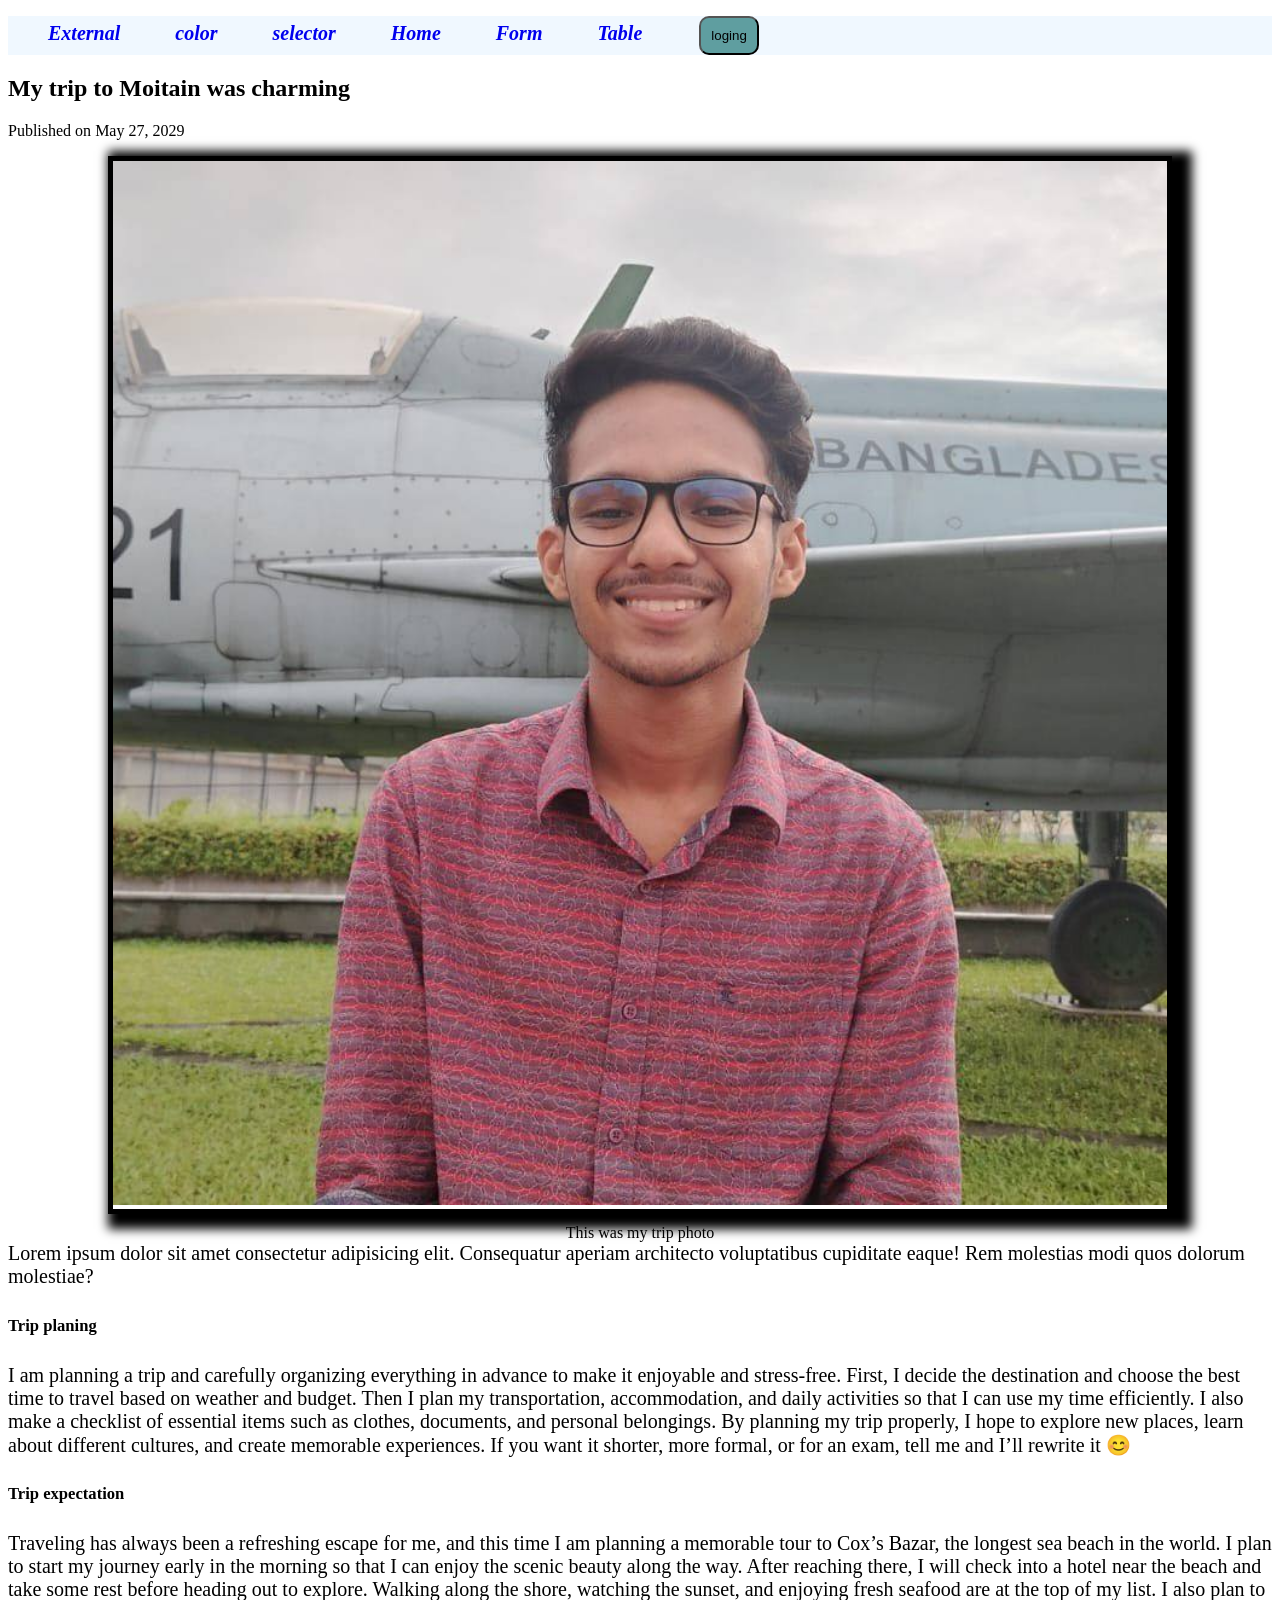
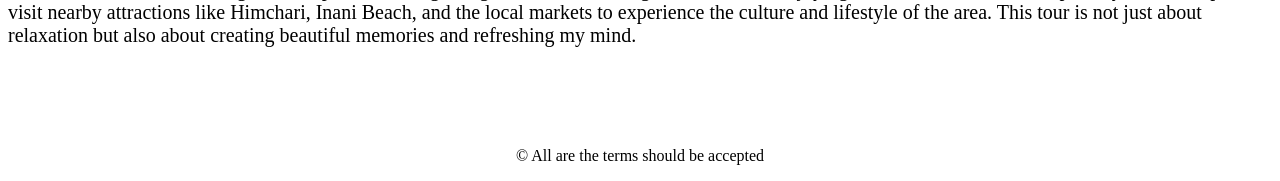
<file: index.html>
<!DOCTYPE html>
<html lang="en">
<head>
    <meta charset="UTF-8">
    <meta name="viewport" content="width=device-width, initial-scale=1.0">
    <title>HTml_5</title>
    <link rel="stylesheet" href="style/html_5.css">
    <link rel="shortcut icon" href="https://e7.pngegg.com/pngimages/780/934/png-clipart-html-logo-html5-logo-icons-logos-emojis-tech-companies-thumbnail.png" type="image/x-icon">
</head>
<body>
    <header>
        <nav>
            <ul>
                <li>
                    <a href="MY first css/external.html"><b>External</a></b>
                </li>
                <li>
                    <a href="MY first css/color.html"><b>color</a></b>
                </li>
                <li>
                    <a href="MY first css/selector.html"><b>selector</a></b>
                </li>
                <li>
                    <a href="nothing.html"><b>Home</b></a>
                </li>
                <li>
                    <a href="html_5/form.html"><b>Form</b></a>
                </li>
                <li>
                    <a href="html_5/table.html" target="_blank"><b>Table</b></a>
                </li>
                <li>
                    <button>loging</button>
                </li>
            </ul>
        </nav>
    </header>
    <main>
        <article>
            <header>
                <h2>
                    My trip to Moitain was charming
                </h2>
                <p>Published on <time datetime="2025-05-27">May 27, 2029</time></p>
                <figure>
                    <img width="100%" src="learn html/images/naimul.jpg" alt="">
                </figure>
                <figcaption>This was my trip photo</figcaption>
            </header>
            <section>Lorem ipsum dolor sit amet consectetur adipisicing elit. Consequatur aperiam architecto voluptatibus cupiditate eaque! Rem molestias modi quos dolorum molestiae?</section>
            <section>
                <h5>Trip planing</h5>
                <p>I am planning a trip and carefully organizing everything in advance to make it enjoyable and stress-free. First, I decide the destination and choose the best time to travel based on weather and budget. Then I plan my transportation, accommodation, and daily activities so that I can use my time efficiently. I also make a checklist of essential items such as clothes, documents, and personal belongings. By planning my trip properly, I hope to explore new places, learn about different cultures, and create memorable experiences.

If you want it shorter, more formal, or for an exam, tell me and I’ll rewrite it 😊</p>
            </section>
            <section>
                <h5>Trip expectation</h5>
                <p>Traveling has always been a refreshing escape for me, and this time I am planning a memorable tour to Cox’s Bazar, the longest sea beach in the world. I plan to start my journey early in the morning so that I can enjoy the scenic beauty along the way. After reaching there, I will check into a hotel near the beach and take some rest before heading out to explore. Walking along the shore, watching the sunset, and enjoying fresh seafood are at the top of my list. I also plan to visit nearby attractions like Himchari, Inani Beach, and the local markets to experience the culture and lifestyle of the area. This tour is not just about relaxation but also about creating beautiful memories and refreshing my mind.</p>
            </section>
        </article>
    </main>
    <footer>
        <p>&copy; All are the terms should be accepted</p>
    </footer>
</body>
</html>
</file>
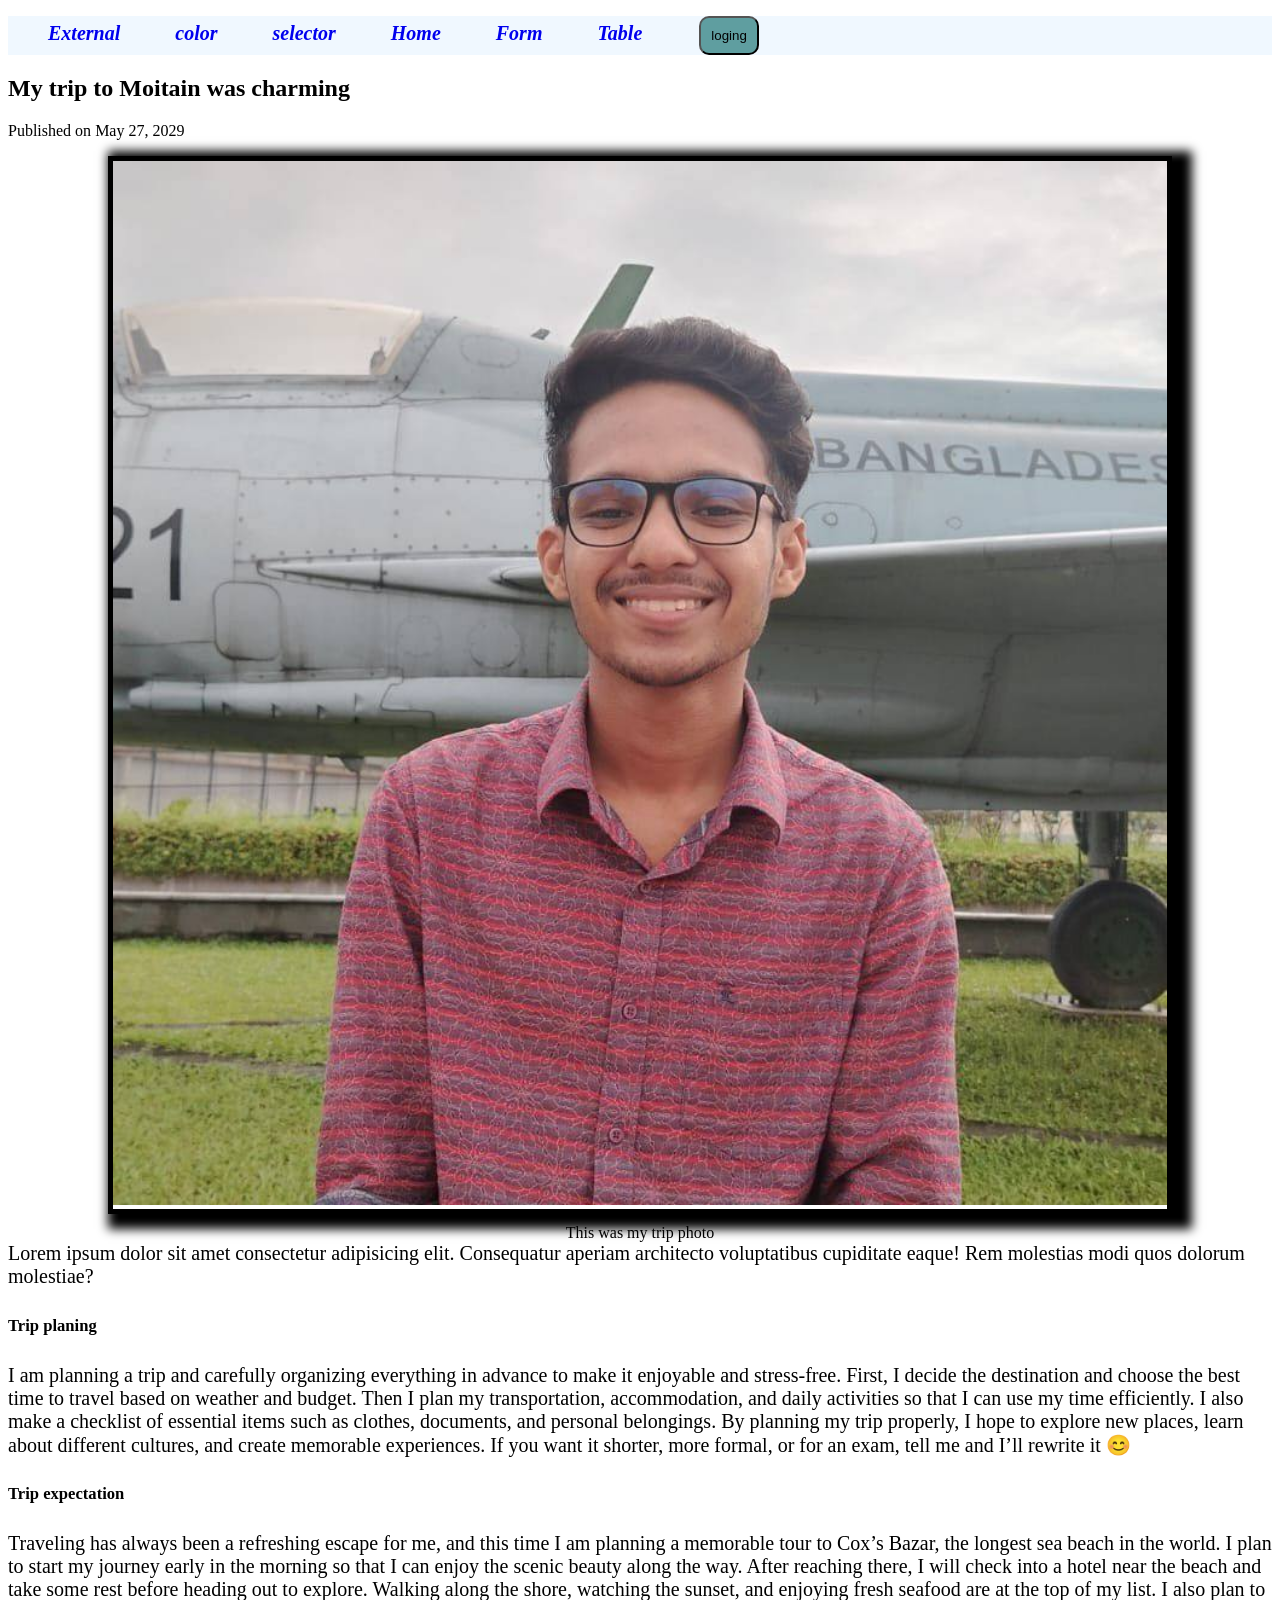
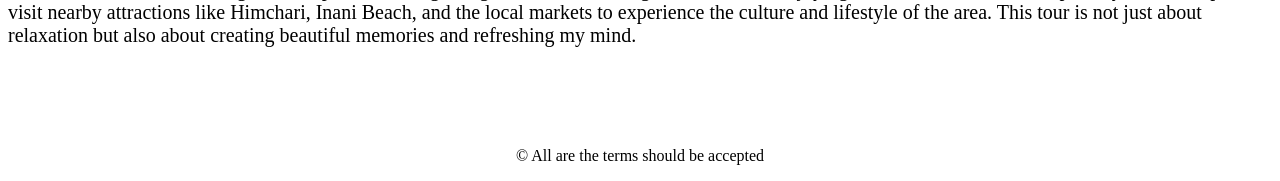
<file: html_5.html>
<!DOCTYPE html>
<html lang="en">
<head>
    <meta charset="UTF-8">
    <meta name="viewport" content="width=device-width, initial-scale=1.0">
    <title>HTml_5</title>
    <link rel="stylesheet" href="/style/html_5.css">
    <link rel="shortcut icon" href="https://e7.pngegg.com/pngimages/780/934/png-clipart-html-logo-html5-logo-icons-logos-emojis-tech-companies-thumbnail.png" type="image/x-icon">
</head>
<body>
    <header>
        <nav>
            <ul>
                <li>
                    <a href="/MY first css/external.html"><b>External</a></b>
                </li>
                <li>
                    <a href="/MY first css/color.html"><b>color</a></b>
                </li>
                <li>
                    <a href="/MY first css/selector.html"><b>selector</a></b>
                </li>
                <li>
                    <a href="nothis.htm"><b>Home</b></a>
                </li>
                <li>
                    <a href="/html_5/form.html"><b>Form</b></a>
                </li>
                <li>
                    <a href="/html_5/table.html" target="_blank"><b>Table</b></a>
                </li>
                <li>
                    <button>loging</button>
                </li>
            </ul>
        </nav>
    </header>
    <main>
        <article>
            <header>
                <h2>
                    My trip to Moitain was charming
                </h2>
                <p>Published on <time datetime="2025-05-27">May 27, 2029</time></p>
                <figure>
                    <img width="100%" src="/learn html/images/naimul.jpg" alt="">
                </figure>
                <figcaption>This was my trip photo</figcaption>
            </header>
            <section>Lorem ipsum dolor sit amet consectetur adipisicing elit. Consequatur aperiam architecto voluptatibus cupiditate eaque! Rem molestias modi quos dolorum molestiae?</section>
            <section>
                <h5>Trip planing</h5>
                <p>I am planning a trip and carefully organizing everything in advance to make it enjoyable and stress-free. First, I decide the destination and choose the best time to travel based on weather and budget. Then I plan my transportation, accommodation, and daily activities so that I can use my time efficiently. I also make a checklist of essential items such as clothes, documents, and personal belongings. By planning my trip properly, I hope to explore new places, learn about different cultures, and create memorable experiences.

If you want it shorter, more formal, or for an exam, tell me and I’ll rewrite it 😊</p>
            </section>
            <section>
                <h5>Trip expectation</h5>
                <p>Traveling has always been a refreshing escape for me, and this time I am planning a memorable tour to Cox’s Bazar, the longest sea beach in the world. I plan to start my journey early in the morning so that I can enjoy the scenic beauty along the way. After reaching there, I will check into a hotel near the beach and take some rest before heading out to explore. Walking along the shore, watching the sunset, and enjoying fresh seafood are at the top of my list. I also plan to visit nearby attractions like Himchari, Inani Beach, and the local markets to experience the culture and lifestyle of the area. This tour is not just about relaxation but also about creating beautiful memories and refreshing my mind.</p>
            </section>
        </article>
    </main>
    <footer>
        <p>&copy; All are the terms should be accepted</p>
    </footer>
</body>
</html>
</file>
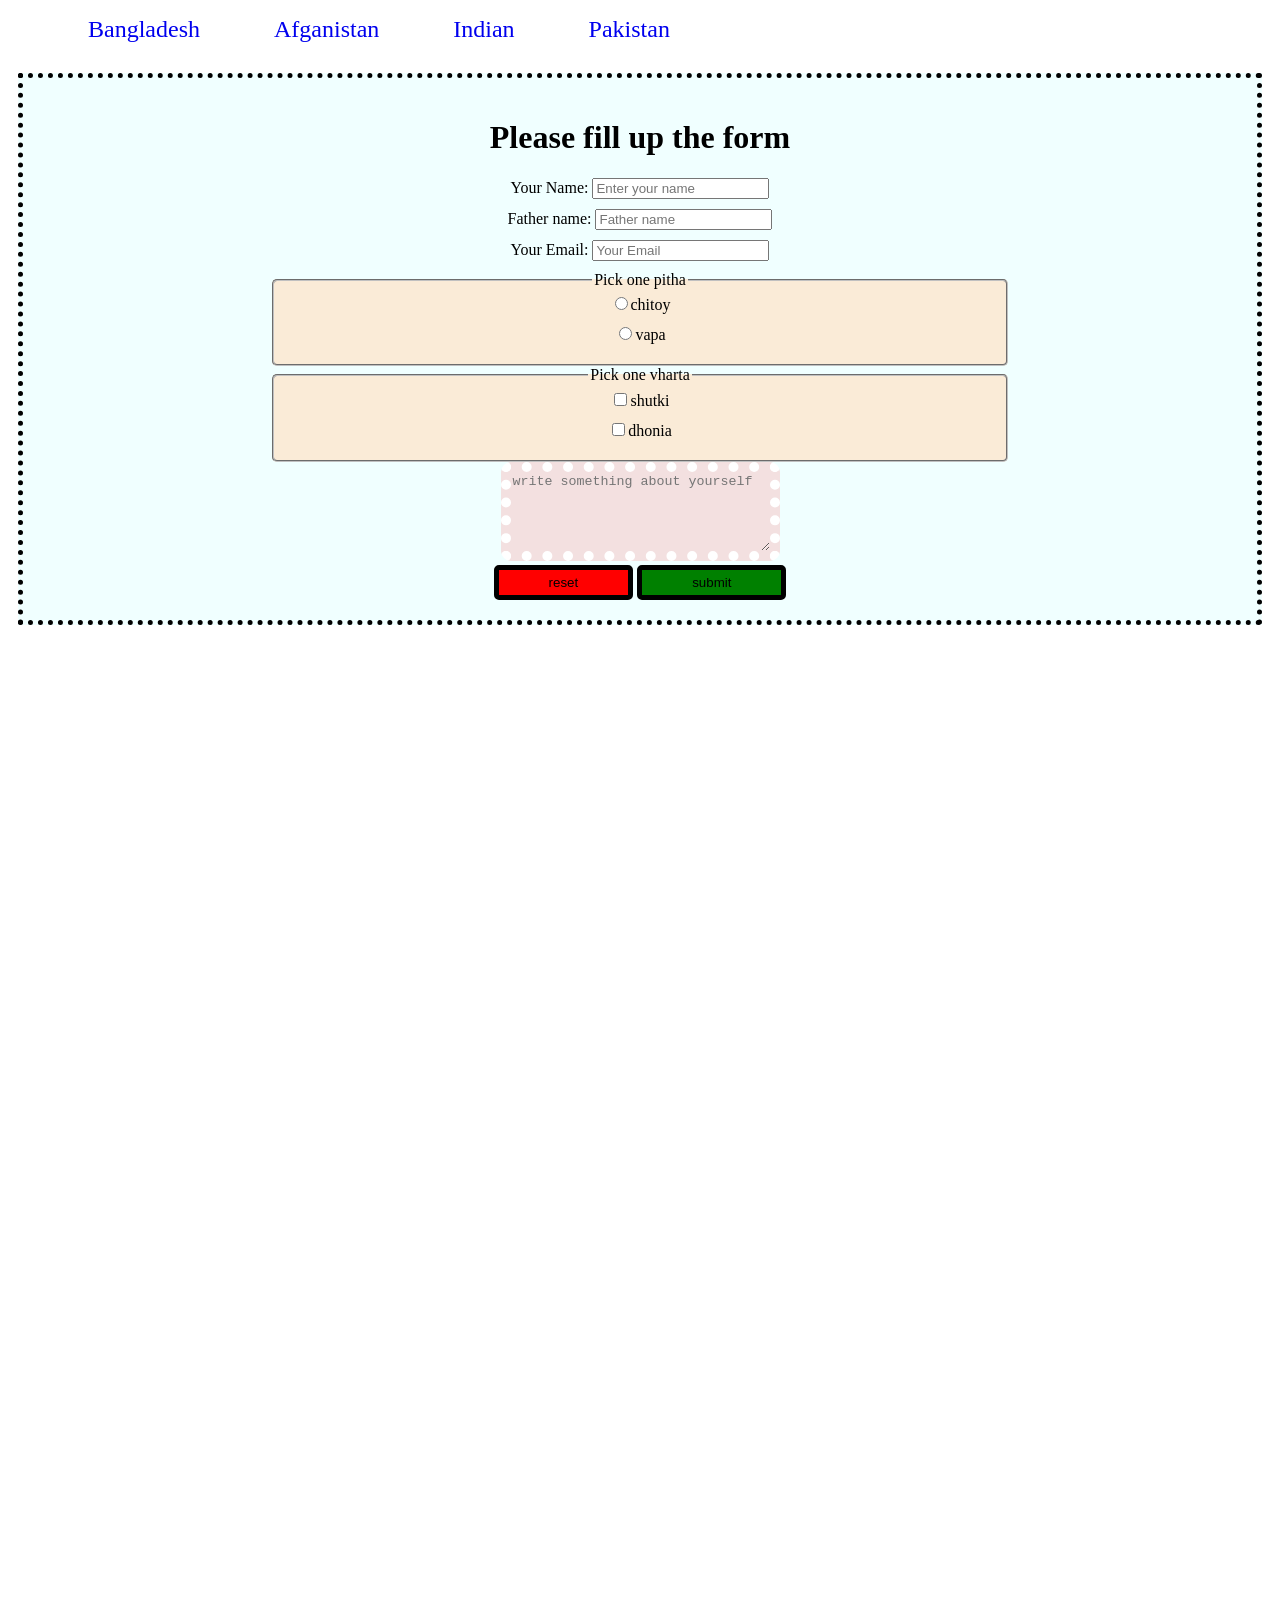
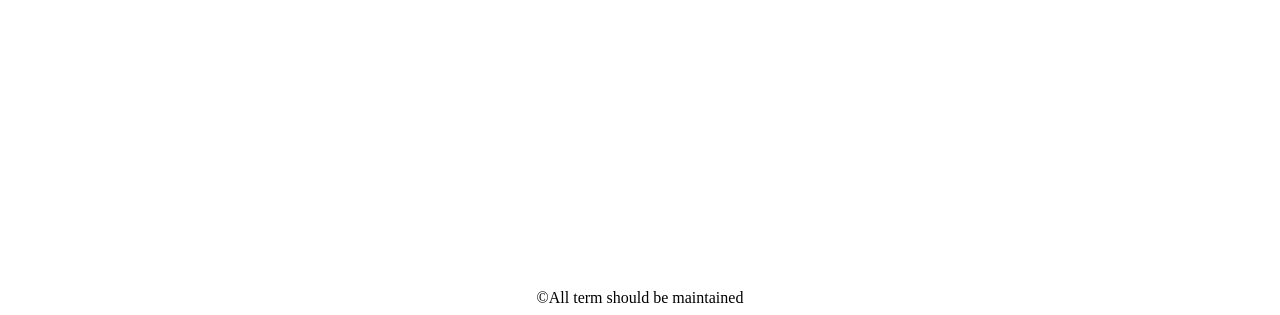
<file: html_5/form.html>
<!DOCTYPE html>
<html lang="en">
<head>
    <meta charset="UTF-8">
    <meta name="viewport" content="width=device-width, initial-scale=1.0">
    <title>Jamal er ma er pitha ghor</title>
    <link rel="stylesheet" href="/style/form.css">
</head>
<body>
    <nav>
        <ul>
           <li><a href="bangladesh.html">Bangladesh</a></li>
           <li><a href="Afganistan.html">Afganistan</a></li>
           <li><a href="india.html">Indian</a>
        <ul class="dropdown">
           <li><a href="bangladesh.html">Bangladesh</a></li>
           <li><a href="Afganistan.html">Afganistan</a></li>
           <li><a href="india.html">Indian</a></li>
           <li><a href="pakistan.html">Pakistan</a></li>

        </ul>
        </li>
           <li><a href="pakistan.html">Pakistan</a></li>

        </ul>
    </nav>
    <div>
    <header>
    <h1>
        Please fill up the form
    </h1>
        </header>
        <main>
            <section>
            <form action="">
                <label for="name">Your Name:
                    <input type="name" placeholder="Enter your name">
                </label>
                <label for="father_name">Father name:
                    <input type="Father name" placeholder="Father name">
                </label>
                <label for="email">Your Email:
                    <input type="email" name="" id="email" placeholder="Your Email">
                </label>
                <fieldset>
                    <legend>Pick one pitha</legend>
                <label for="chitoy">
                    <input type="radio" name="pitha" id="chitoy">chitoy
                </label>
                <label for="vapa">
                    <input type="radio" name="pitha" id="vapa">vapa
                </label>
                </fieldset>
                <fieldset>
                    <legend>
                        Pick one vharta
                    </legend>
                    <label for="shutki">
                        <input type="checkbox" name="vharta" id=" ">shutki
                    </label>
                    <label for="dhonia">
                        <input type="checkbox" name="vharta" id="">dhonia
                    </label>
                </fieldset>
                <textarea name="Write something" id="textarea" cols="30" rows="5" placeholder="write something about yourself"></textarea><br>
                <input type="reset" value="reset" id="reset">
                <input type="submit" value="submit" id="submit">
            </form>
            </section>
            </div>
        </main>
    <footer>
        &copy;All term should be maintained
    </footer>
</body>
</html>
</file>
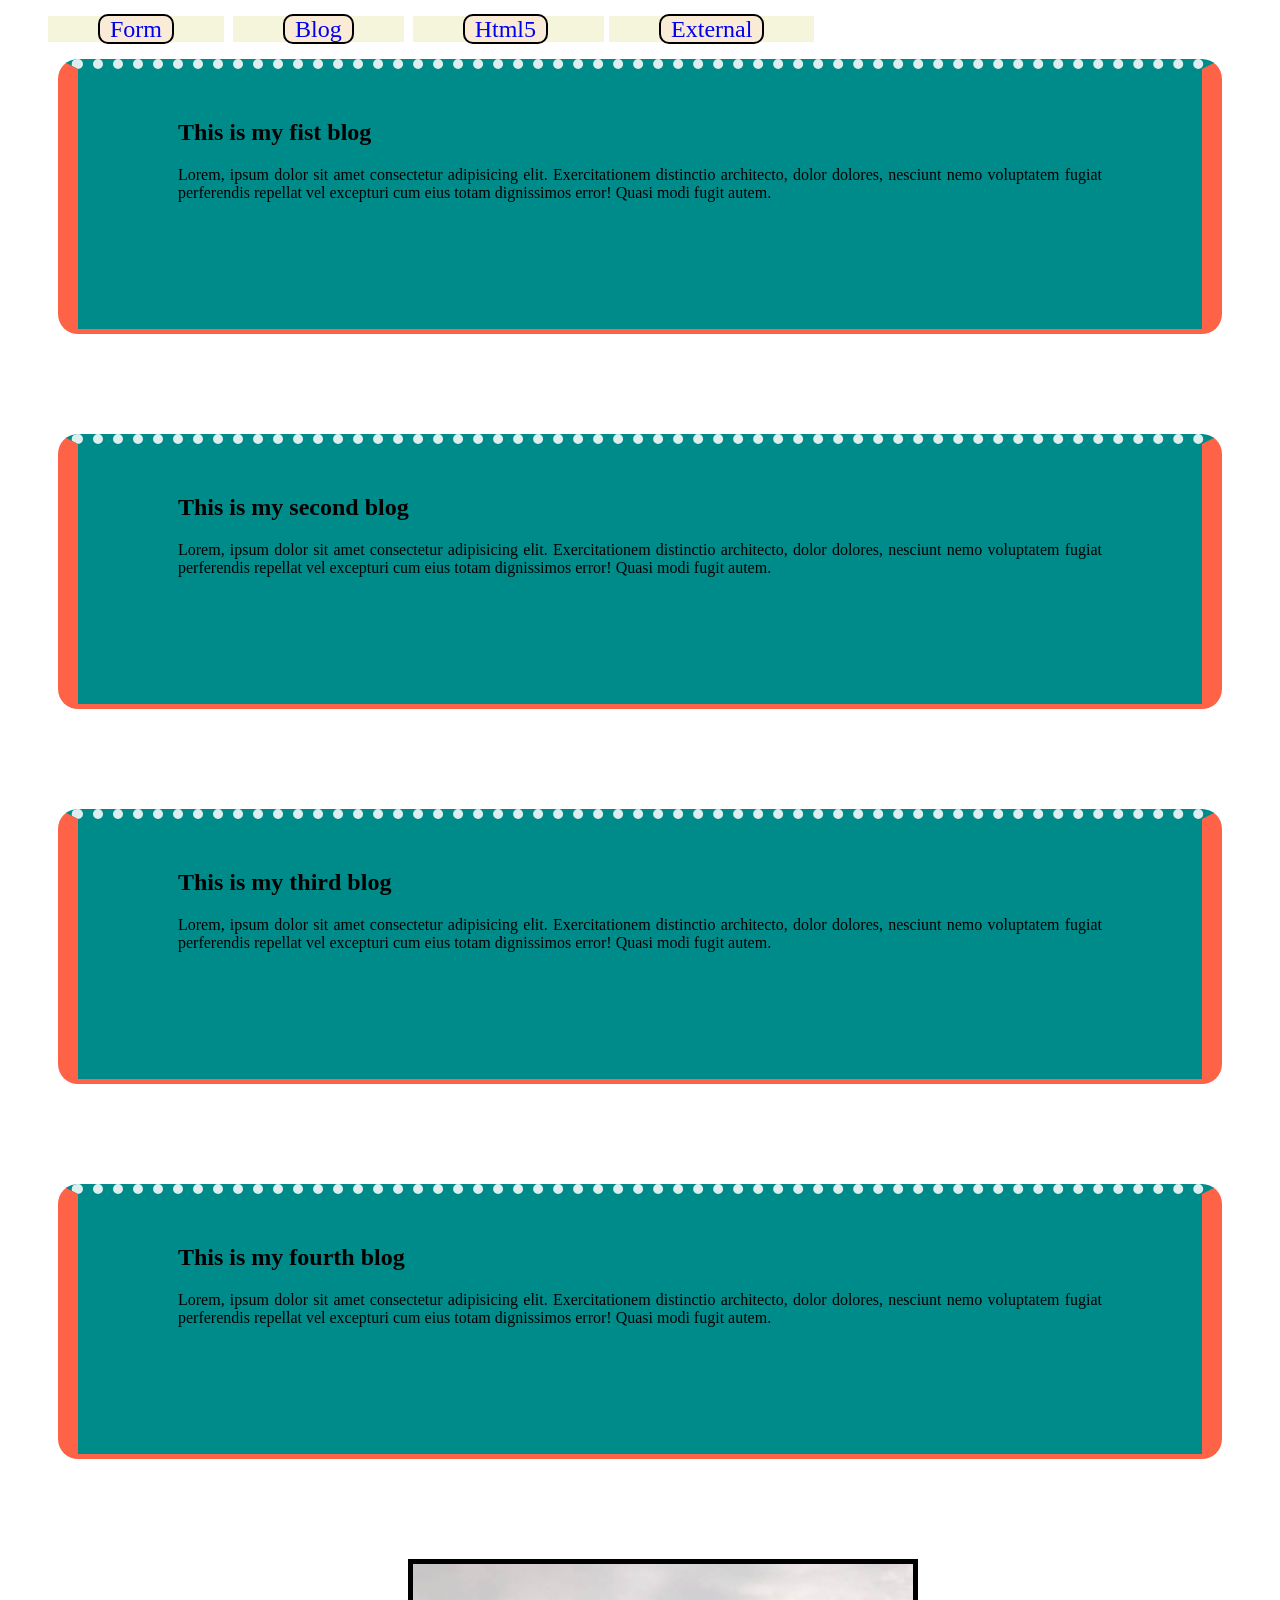
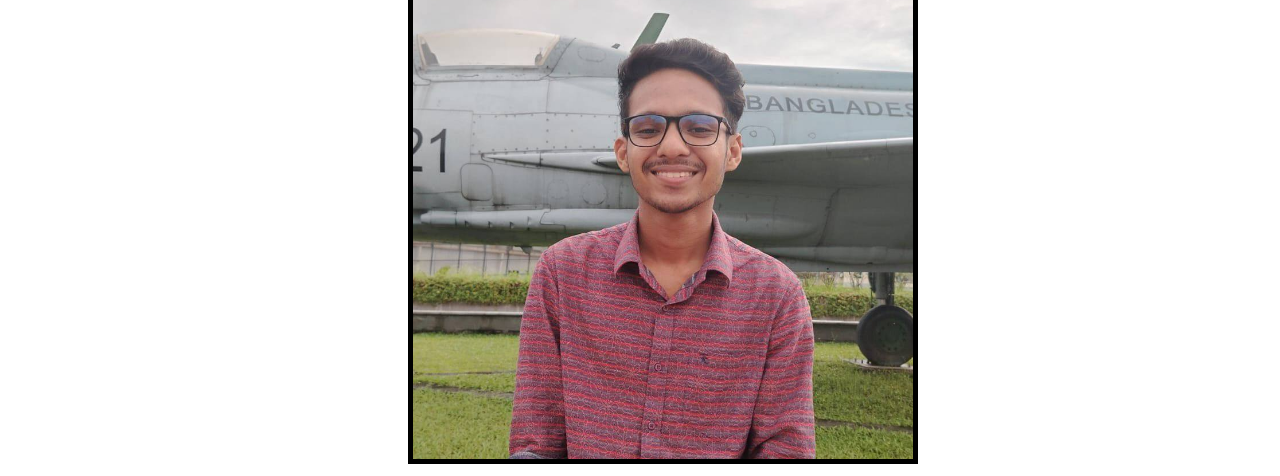
<file: MY first css/blogs.html>
<!DOCTYPE html>
<html lang="en">
<head>
    <meta charset="UTF-8">
    <meta name="viewport" content="width=device-width, initial-scale=1.0">
    <title>MY developer BLogs</title>
    <style>
        .blog{
            margin: 10px 50px 100px;
            background-color: darkcyan;
            border: 5px solid tomato;
            border-right: 20px solid tomato;
            border-left: 20px solid tomato;
            border-radius: 20px;
            border-top: 10px dotted rgb(220, 238, 238);
            text-align: justify;
            padding: 30px 100px;
            /* width: 50%; */
            height: 200px;
            /* border-bottom: none; */
        }
        img{
            width: 500px;
            margin-left: 400px;
            margin-top: none;
            border: 5px solid black;
        }
        nav li{
            display: inline;
            font-size: x-large;
            margin-right: 5px;
            background-color: beige;

        }
        nav a{
            text-decoration: none;
            margin: 50px;
            border: 2px solid black;
            background-color: antiquewhite;
            padding-left: 10px;
            padding-right: 10px;
            border-radius: 10px;

            
        }
        nav a:hover{
            background-color: green;
        }
    </style>
</head>
<body>
        <header>
        <nav>
            <ul>
                <li class="border"><a href="/html_5/form.html">Form</a></li>
                <li class="border"><a href="/MY first css/blogs.html">Blog</a></li>
                <li class="border"><a href="/html_5/html_5.html">Html5</a>
                
                </li>
                <li class="border"><a href="/MY first css/external.html">External</a></li>
            </ul>
        </nav>
    </header>
    <div class="blog">
        <h2>This is my fist blog</h2>
        <p>Lorem, ipsum dolor sit amet consectetur adipisicing elit. <span>Exercitationem distinctio</span> architecto, dolor dolores, nesciunt nemo voluptatem fugiat perferendis repellat vel excepturi cum eius totam dignissimos error! Quasi modi fugit autem.</p>
    </div>
    <div class="blog">
        <h2>This is my second blog</h2>
        <p>Lorem, ipsum dolor sit amet consectetur adipisicing elit. Exercitationem distinctio architecto, dolor dolores, nesciunt nemo voluptatem fugiat perferendis repellat vel excepturi cum eius totam dignissimos error! Quasi modi fugit autem.</p>
    </div>
    <div class="blog">
        <h2>This is my third blog</h2>
        <p>Lorem, ipsum dolor sit amet consectetur adipisicing elit. Exercitationem distinctio architecto, dolor dolores, nesciunt nemo voluptatem fugiat perferendis repellat vel excepturi cum eius totam dignissimos error! Quasi modi fugit autem.</p>
    </div>
    <div class="blog">
        <h2>This is my fourth blog</h2>
        <p>Lorem, ipsum dolor sit amet consectetur adipisicing elit. Exercitationem distinctio architecto, dolor dolores, nesciunt nemo voluptatem fugiat perferendis repellat vel excepturi cum eius totam dignissimos error! Quasi modi fugit autem.</p>
    </div>
    <img src="/learn html/images/naimul.jpg" alt="">
</body>
</html>
</file>
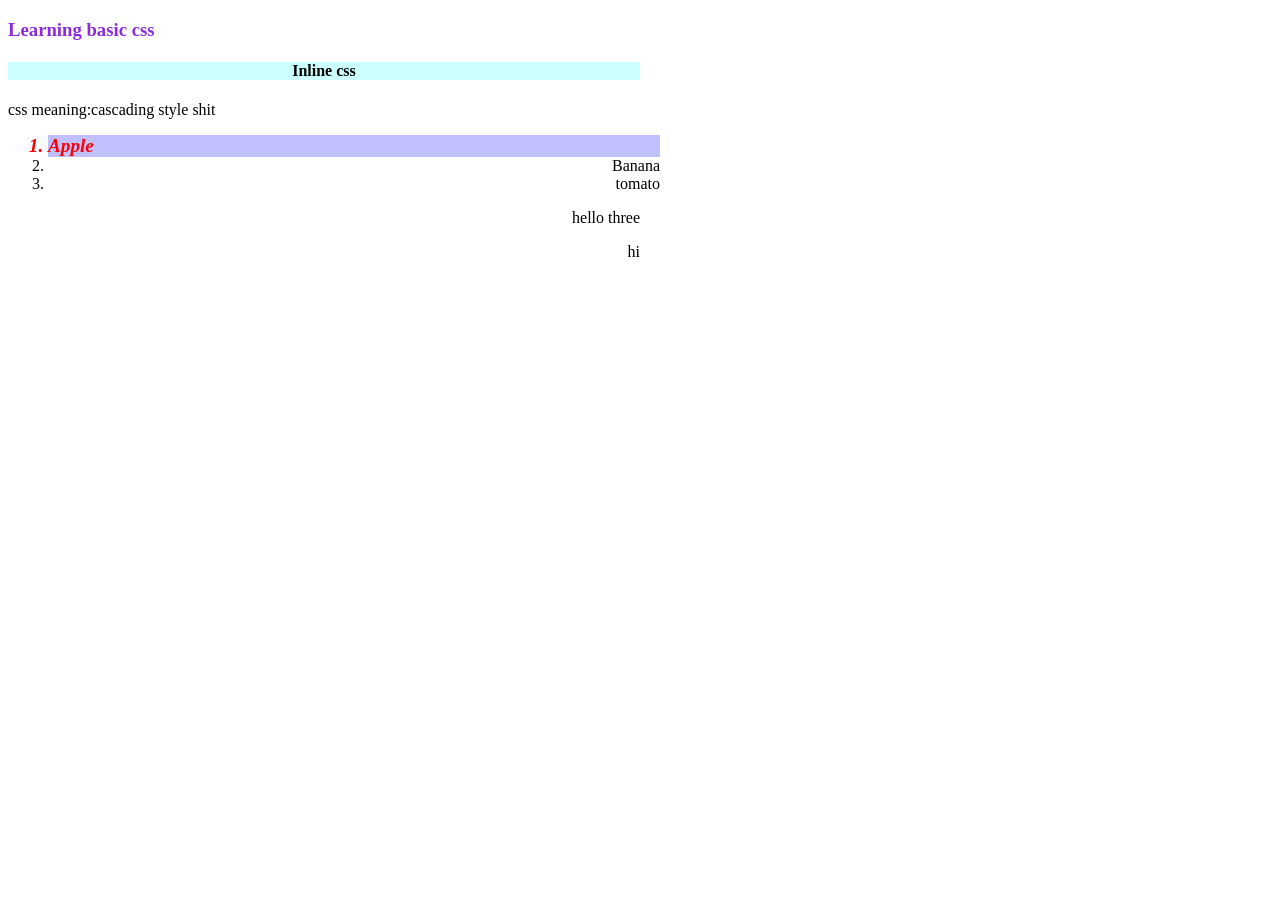
<file: MY first css/color.html>
<!DOCTYPE html>
<html lang="en">
<head>
    <meta charset="UTF-8">
    <meta name="viewport" content="width=device-width, initial-scale=1.0">
    <title>Explore basic css</title>
    <style>
        #short{
            color: red;
            background-color: rgba(0, 0, 255, 0.247);
            width: 50%;
            font-size: larger;
            font-weight: bold;
            font-style: italic;
        }
        li{
            color: rgba(148, 182, 26, 0.582);
        }
        h4{
            width: 50%;
            text-align: center;
        }
        .student{
            color: black;
            text-align: right;
            width: 50%;   
        }
    </style>
</head>
<body>
    <h3 style="color: blueviolet;">Learning basic css</h3>
    <h4 style="background-color: rgba(0, 255, 255, 0.199);">Inline css</h4>
    <p>css meaning:cascading style shit</p>
    <ol>
        <li id="short">Apple</li>
        <li class="student">Banana</li>
        <li class="student">tomato</li>
    </ol>
    <p class="student">hello three</p>
    <p class="student">hi</p>
</body>
</html>
</file>
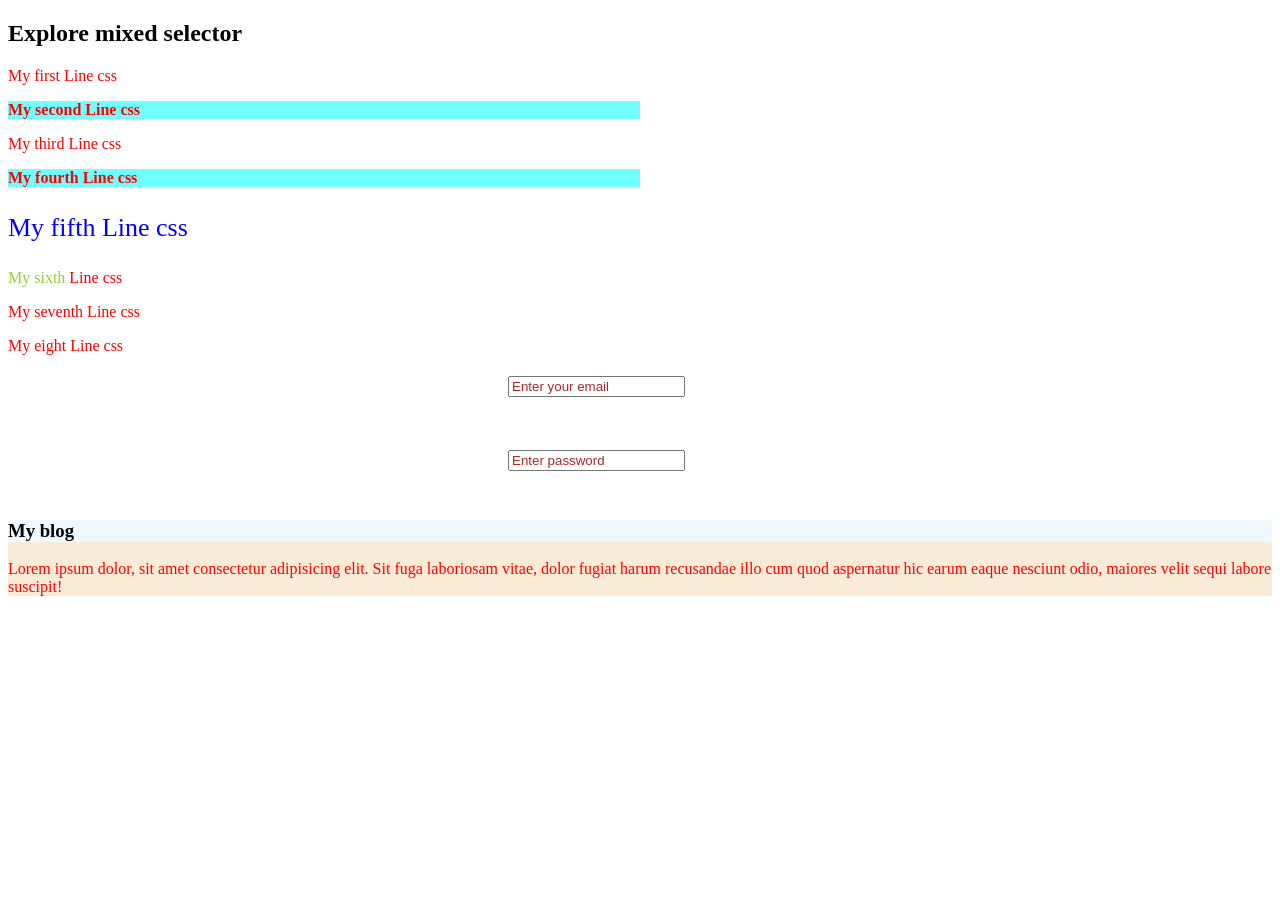
<file: MY first css/selector.html>
<!DOCTYPE html>
<html lang="en">
<head>
    <meta charset="UTF-8">
    <meta name="viewport" content="width=device-width, initial-scale=1.0">
    <title>Instagram</title>
    <link rel="shortcut icon" href="https://img.freepik.com/premium-psd/instagram-logo_971166-164438.jpg?semt=ais_hybrid&w=740&q=80" type="image/x-icon">
    <style>
        p{
            color: red;
        }
        #fifth{
            color: blue;
            font-size: 26px;
            
        }
        .yello{
            background-color: rgba(0, 255, 255, 0.562);
            width: 50%;
        }
        .bold{
            font-weight:bolder;
        }
        input[type="password"]{
            color: red;
            margin: 5px 500px 30px;
        }
        input[type="email"]{
            color: rgb(55, 0, 255);
            margin: 5px 500px 30px;
        }
        #hello{
            color: yellowgreen;
        }
        span{
            color: red;
        }
        h3{
            background-color: aliceblue;
        }
        div{
            background-color: antiquewhite;
        }
        ::placeholder{
            color: brown;
        }
    </style>
</head>
<body>
        <h2>Explore mixed selector</h2>
        <p>My first Line css</p>
        <p class="yello bold">My second Line css</p>
        <p>My third Line css</p>
        <p class="yello bold">My fourth Line css</p>
        <p id="fifth">My fifth Line css</p>
        <p id="hello">My sixth <span>Line css</span></p>
        <p>My seventh Line css</p>
        <p>My eight Line css</p>
        <form action="hello">
            <input type="email" placeholder="Enter your email" name="" id=""><br><br>
            <input type="password" placeholder="Enter password" name="" id=""><br>
        </form>
        <div>
            <h3>My blog</h3>
            <p>Lorem ipsum dolor, sit amet consectetur adipisicing elit. Sit fuga laboriosam vitae, dolor fugiat harum recusandae illo cum quod aspernatur hic earum eaque nesciunt odio, maiores velit sequi labore suscipit!</p>
        </div>
</body>
</html>
</file>
<file: style/html_5.css>
nav > ul > li{
    display: inline;
    text-decoration: none;
    margin-right: 50px;
    font-size: 20px;
    font-style: italic;
    
}
nav{
    background-color: aliceblue;
}
li> a{
    text-decoration: none;
}
footer{
    text-align: center;
    margin-top: 100px;
}
li > button{
    background-color: cadetblue;
    padding: 10px 10px;
    border-radius: 10px;
    text-align: left;
    margin-left: 2px;
}
figure{
    margin: 10px 100px;
    border: 5px solid black;
    box-shadow: 10px 5px 10px 10px black;

}
figcaption{
    text-align: center;
}
section{
    font-size: 20px;
}
</file>
<file: style/form.css>
header{
    text-align: center;
}

footer{
    text-align: center;
    margin-top: 100%;
}
label{
    display: block;
    margin-bottom: 10px;
}
main{
    text-align: center;
    margin-left: 20%;
    margin-right: 20%;
}
#reset{
    padding: 5px 50px;
    background-color: red;
    border-radius: 5px;
    border: 5px solid black;
}
#submit{
    padding: 5px 50px;
    background-color: green;
    border-radius: 5px;
    border: 5px solid black;
}
textarea{
    background-color: rgb(243, 224, 224);
    border-radius: 10px;
    border: 10px dotted white;

}
fieldset{
    border-radius: 5px;
    border: 2px soid black;
    background-color: antiquewhite;
}
div{
    margin-top: 30px;
    margin-left: 10px;
    margin-right: 10px;
    margin-bottom: 20px;
    border: 5px dotted black;
    background-color: azure;
    padding-top: 20px;
    padding-bottom: 20px;
}
/* body{
    background-image: url("https://images.unsplash.com/photo-1766946429232-ee5ad7f266be?q=80&w=687&auto=format&fit=crop&ixlib=rb-4.1.0&ixid=M3wxMjA3fDB8MHxwaG90by1wYWdlfHx8fGVufDB8fHx8fA%3D%3D");
    background-repeat: no-repeat;
    background-size: cover;
    background-attachment: fixed;
} */
nav > ul > li{
    display: inline;
    text-decoration: none;
}
a{
    text-decoration: none;
    padding: 10px;
    font-size: x-large;
    margin-left: 30px;
    margin-right: 20px;
}
nav li .dropdown{
    display: none;
    position: absolute;
    background-color: lightyellow;
    padding: 10px;
}
nav li:hover .dropdown{
    display: block;
}
</file>
